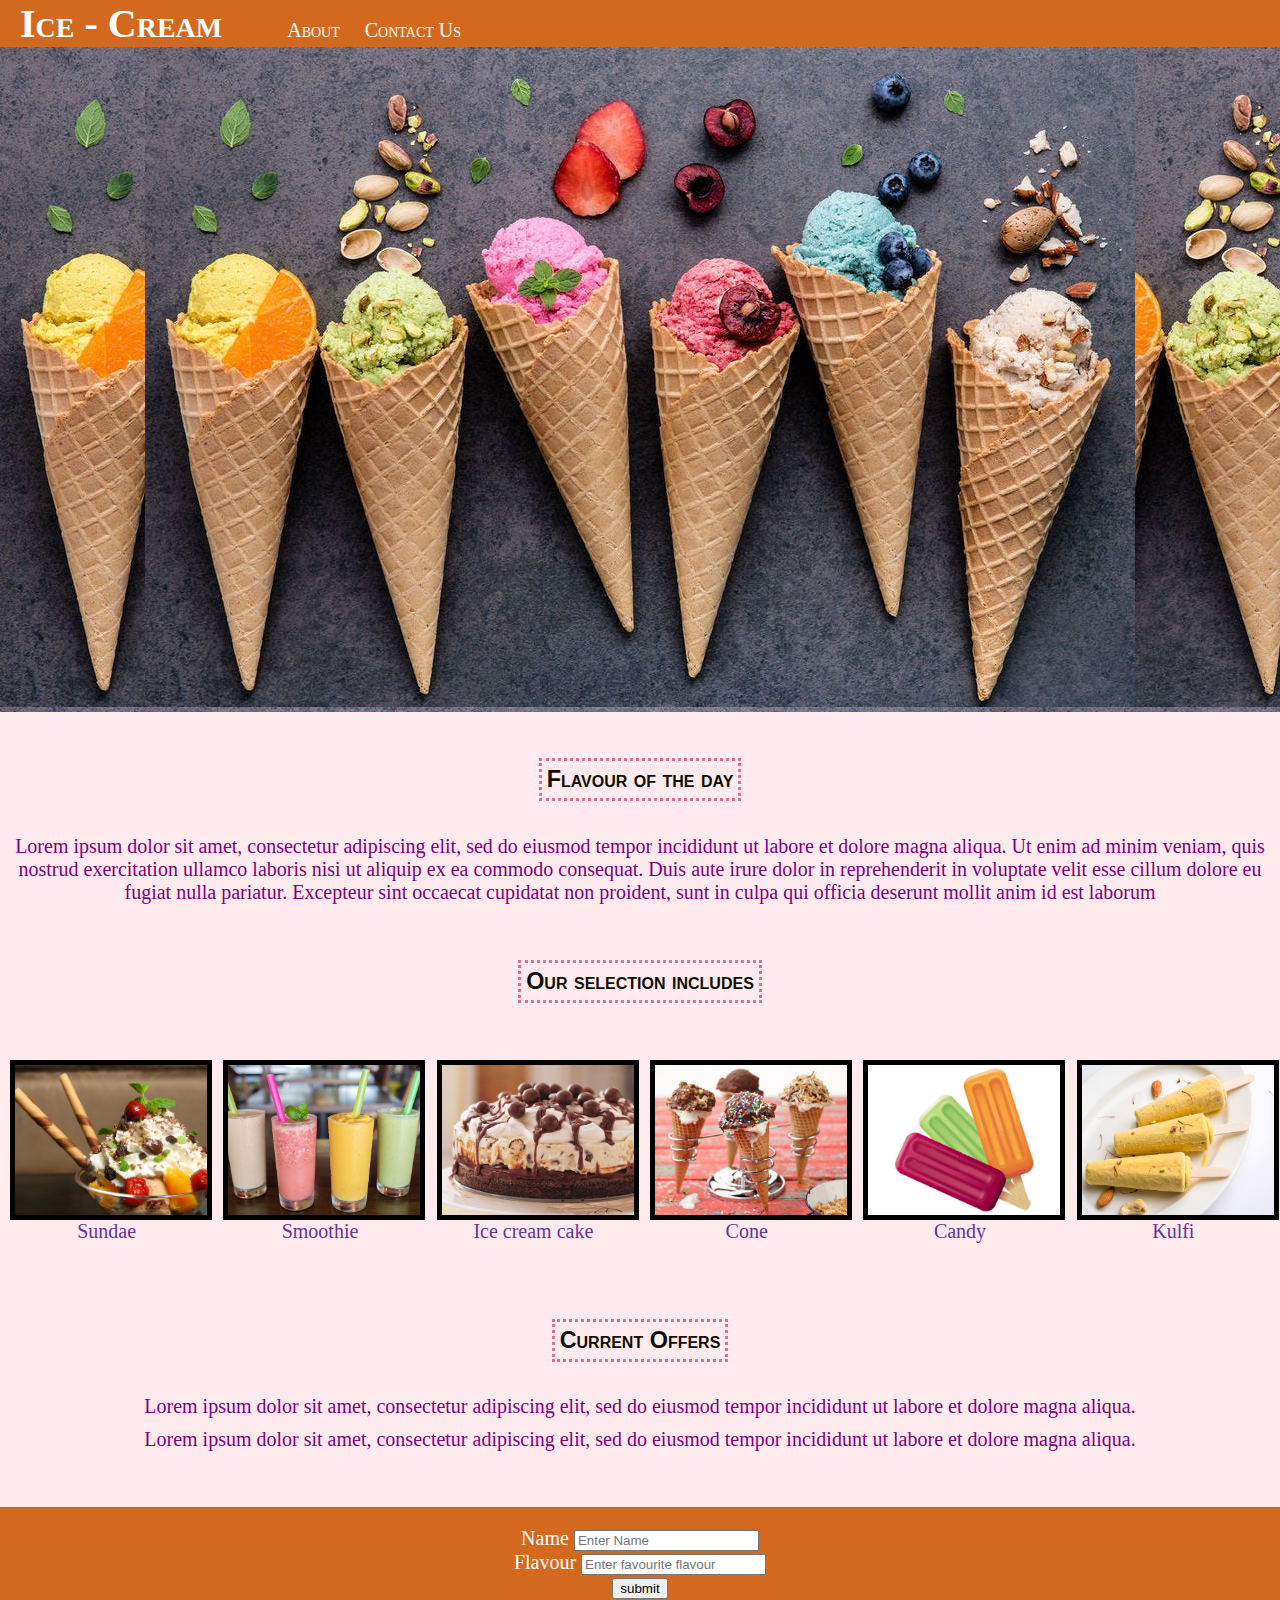
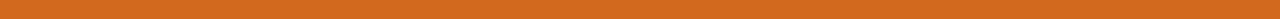
<file: index.html>
<!DOCTYPE html>
<html>

<head>
    <title> Sanskriti Bansal</title>
    <link rel="stylesheet" href="style.css">
    <link rel="stylesheet" href="https://cdnjs.cloudflare.com/ajax/libs/font-awesome/4.7.0/css/font-awesome.min.css">
</head>

<body>
    <script>
        function myFunction() {
  var x = document.getElementById("myTopnav");
  if (x.className === "topnav") {
    x.className += " responsive";
  } else {
    x.className = "topnav";
  }
}
    </script>

    <header>
        <h1>Ice - Cream</h1>
        <nav class="topnav" id="myTopnav">
            <a href="">About</a> 
            <a href="">Contact Us</a>
            <a href="javascript:void(0);" class="icon" onclick="myFunction()">
                <i class="fa fa-bars"></i>
              </a>        
        </nav>
    </header>

    <div class='mainimg'>
        <img src="mainimg.jpg">
    </div>
    <br>
    <div>
        <h3>Flavour of the day</h3>
        <p>
            Lorem ipsum dolor sit amet, consectetur adipiscing elit, sed do eiusmod tempor incididunt ut labore et
            dolore magna aliqua. Ut enim
            ad minim veniam, quis nostrud exercitation ullamco laboris nisi ut aliquip ex ea commodo consequat. Duis
            aute irure dolor in
            reprehenderit in voluptate velit esse cillum dolore eu fugiat nulla pariatur. Excepteur sint occaecat
            cupidatat non proident, sunt
            in culpa qui officia deserunt mollit anim id est laborum
        </p>
    </div>
    <br>
    <div class="products">
        <h3>Our selection includes</h3>
        <br><br>
        <div class="products-img">
        <div class="img-ice">
        <img src="sundae-day.jpg"><div class="name-ice">Sundae</div>
    </div>
        <div class="img-ice">
        <img src="smoothie.jpg"><div class="name-ice">Smoothie</div>
    </div>
        <div class="img-ice">
        <img src="cake.jpg"><div class="name-ice">Ice cream cake</div>
    </div>
        <div class="img-ice">
        <img src="cone.jpeg"><div class="name-ice">Cone</div>
    </div>
        <div class="img-ice">
        <img src="ice-cream-candies.jpg"><div class="name-ice">Candy</div>
    </div>
        <div class="img-ice">
        <img src="kulfi.jpg"><div class="name-ice">Kulfi</div>
    </div>
</div>
    </div>
    <br>
    <br>
    <div class="offers">
        <h3 id="curr">Current Offers</h3>
        <p>
            Lorem ipsum dolor sit amet, consectetur adipiscing elit, sed do eiusmod tempor incididunt ut labore et
            dolore magna aliqua.
        </p>
        <p>
            Lorem ipsum dolor sit amet, consectetur adipiscing elit, sed do eiusmod tempor incididunt ut labore et
            dolore magna aliqua.
        </p>
    </div>
    <br>
    <br>
    <footer>
        <form>
            <label>Name </label><input type="text" placeholder="Enter Name"><br>
            <label>Flavour </label><input type="text" placeholder="Enter favourite flavour"><br>
            <input type="submit" value='submit'>
        </form>
    </footer>
</body>

</html>
</file>
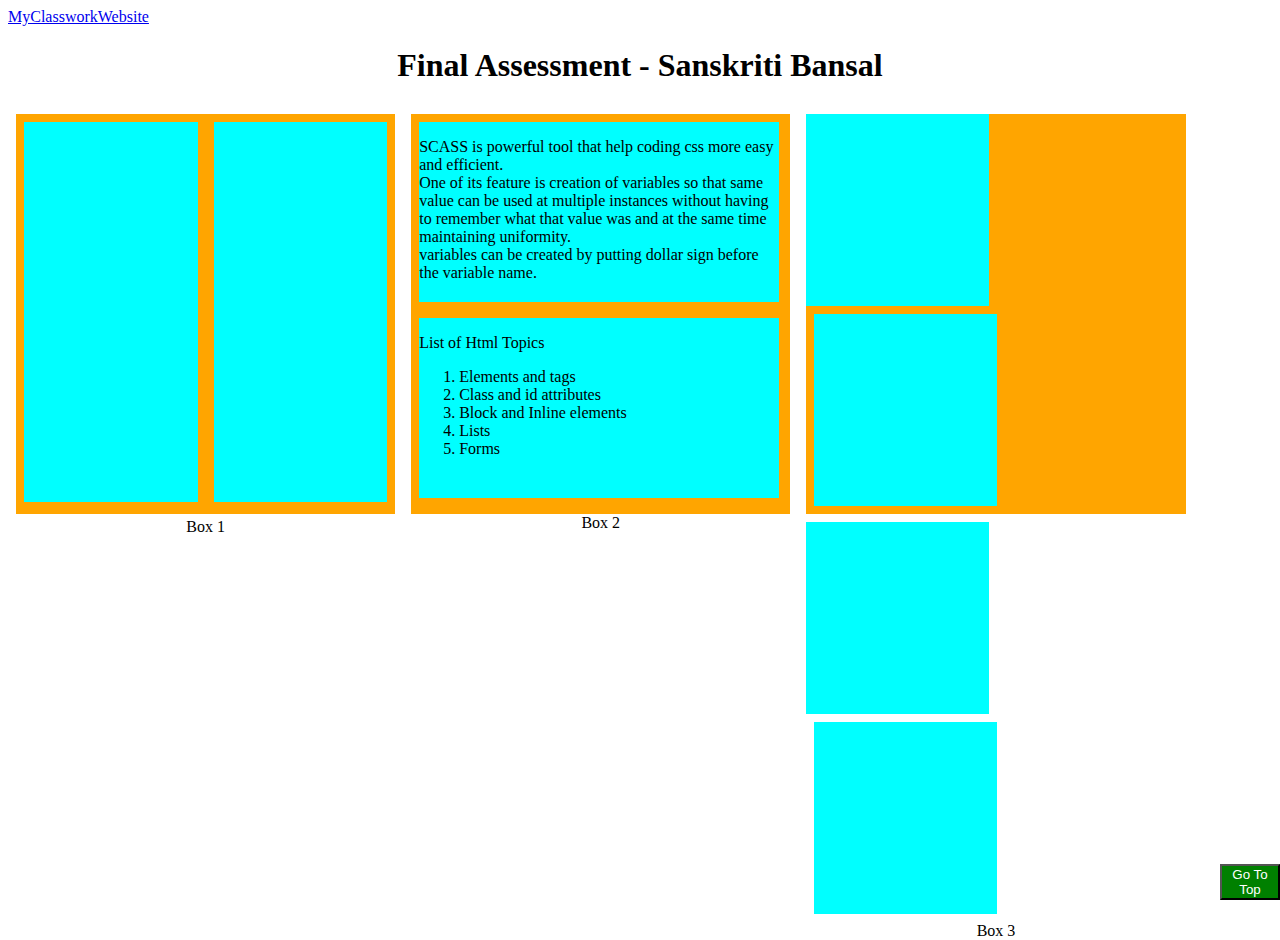
<file: index2.html>
<!DOCTYPE html>
<html>
    <head>
        <title>Test - Sanskriti Bansal</title>
        <link rel="stylesheet" href="test.css">
    </head>
    <body>
        <a href="indexing.html" target="_blank">MyClassworkWebsite</a>
        <h1>Final Assessment - Sanskriti Bansal</h1>
        <div class="grid">
            <div class="box">
                <div class="boxaname">
<div class="bbox">

</div>

<div class="bbox">

</div>

            </div>
            <div class="name">Box 1</div>
        </div>
            <div class="box">
                <div class="boxaname2">
                    <div class="blbox">
                    <p>
                        SCASS is powerful tool that help coding css more easy and efficient.<br>
                        One of its feature is creation of variables so that same value can be used at multiple instances without 
                        having to remember what that value was and at the same time maintaining uniformity.<br>
                        variables can be created by putting dollar sign before the variable name.
                    </p>
                    </div>
                    
                    <div class="blbox">
                        <p>List of Html Topics
                            <ol>
                                <li>Elements and tags</li>
                                    <li>Class and id attributes</li>
                                        <li>Block and Inline elements</li>
                                        <li>Lists</li>
                                            <li>Forms</li>
                            </ol>
                        </p>
                    
                    </div>
                    
                                </div>
                                <div class="name">Box 2</div>
            </div>
            <div class="box">
                <div class="boxaname3">
                    <div class="sbox b1">
                    
                    </div>
                    
                    <div class="sbox b2">
                    
                    </div>
                    <div class="sbox b3">
                    
                    </div>
                    <div class="sbox b4">
                    
                    </div>
                    
                                </div>
                                <div class="name">Box 3</div>

            </div>
        </div>
        <button>Go To Top</button>
    </body>
</html>
</file>
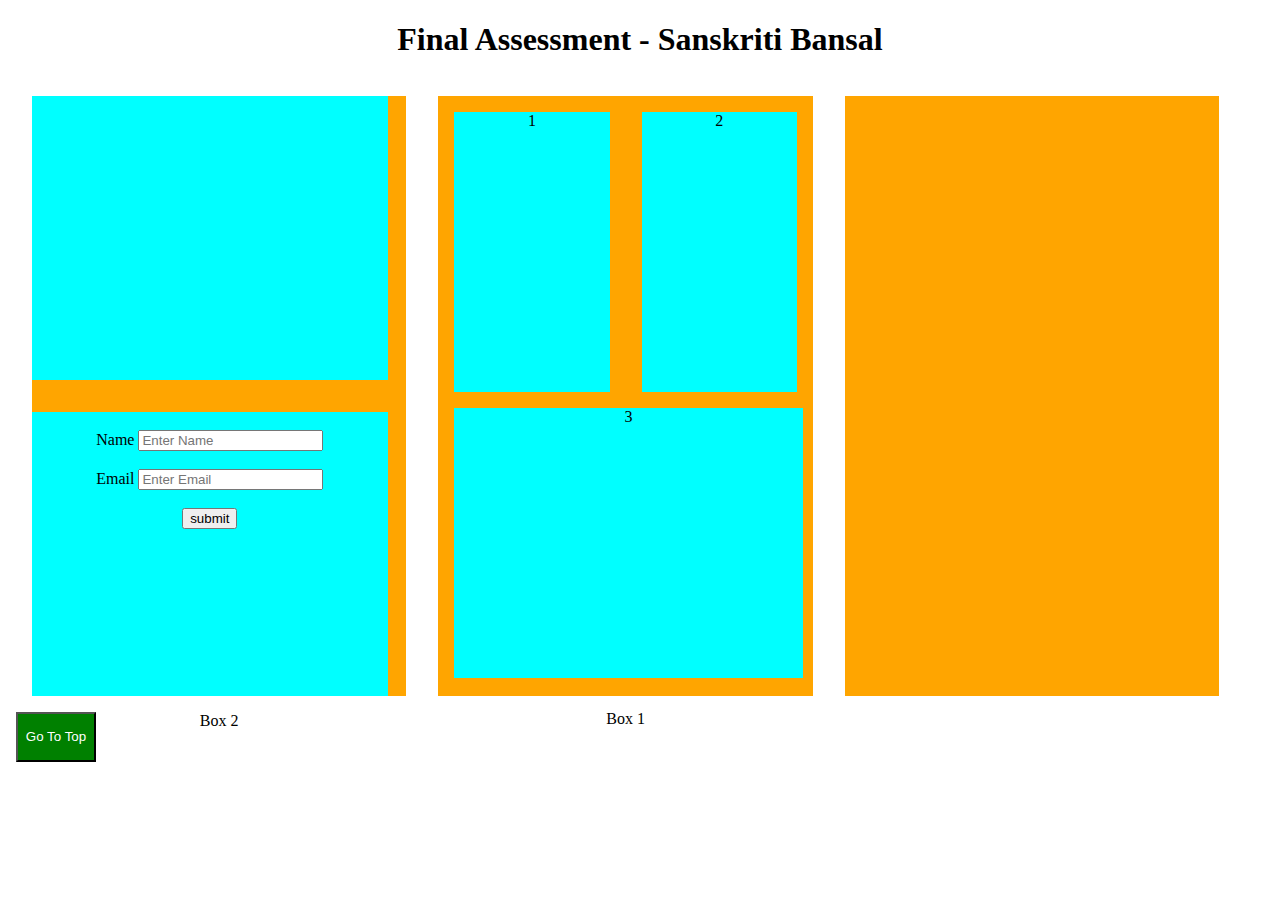
<file: test.html>
<!DOCTYPE html>
<html>
    <head>
        <title>
            Sanskriti Bansal
        </title>
        <link rel="stylesheet" href="testcss.css">
    </head>
    <body>
        <h1 id="top">Final Assessment - Sanskriti Bansal</h1>
        <div class="wrapper">
            <div class="boxaname">
                <div class="bbox a">
                
                </div>
                
                <div class="bbox b">
                    <br>
                    <form>
                        <label>Name </label><input type="text" placeholder="Enter Name"><br><br>
                        <label>Email </label><input type="text" placeholder="Enter Email"><br><br>
                        <input type="submit" value='submit'>
                    </form>
                </div>
                
                            </div>
                            <div class="name">Box 2</div>
        </div>
        <div class="wrapper">
            <div class="boxaname">
                <div class="boxaname2">
                <div class="bbox1"> 1 </div>
                <div class="bbox1"> 2 </div>
            </div>
                <div class="bbox2"> 3 </div>
            </div>
                <div class="name">Box 1</div>
        </div>
        <div class="wrapper">

        </div>
        <a href="#top"><button>Go To Top</button></a>
    </body>
</html>
</file>
<file: style.css>
body {
  font-size: 125%;
  background-color: rgb(255, 234, 238);
  color: purple;
  margin: 0px;
  padding: 0px;
  box-sizing: border-box;
}

header {
  background-color: chocolate;
  position: sticky;
  top: 0;
  height: auto;
  overflow: hidden;
}

h1 {
  color: white;
  font-family: serif;
  font-variant: small-caps;
  text-align: left;
  font-size: 200%;
  display: inline;
  padding: 20px;
}

nav {
  font-variant: small-caps;
  font-family: serif;
  display: inline;
  margin: 20px;
  padding: 10px;
}

nav a {
  display: inline;
  width: 10%;
  margin: 5px;
  padding: 5px;
  text-decoration: none;
  font-family: cursive;
  text-align: end;
  color: white;
}

nav a:hover {
  color: bisque;
  font-size: 110%;
}

.topnav .icon {
  display: none;
}

.mainimg {
  width: 100%;
  height: auto;
  background-image: url("mainimg.jpg");
  clear: right;
}

h3 {
  display: inline-block;
  color: #0e0d00;
  font-family: sans-serif;
  font-variant: small-caps;
  padding: 5px;
  border: dotted palevioletred;
}

div {
  text-align: center;
}

p {
  margin: 10px;
  padding: auto;
}

.products-img {
  /*
  position: relative;*/
  display: flex;
  flex-direction: row;
  justify-content: center;
  width: 100%;
}

.img-ice {
  display: flex;
  flex-direction: column;
}

.img-ice img {
  width: 90%;
  height: 150px;
  object-fit: cover;
  border: 5px solid black;
  margin: 10px;
  /*display: inline;*/
  text-align: center;
}

.name-ice {
  /*display: inline;*/
  height: 30px;
  margin-top: -30px;
  padding: 1em 0.5em 0 0.5em;
  text-align: center;
  color: rebeccapurple;
}

.offers {
  text-align: center;
}

footer {
  background-color: chocolate;
  padding: 20px;
  color: white;
  text-align: center;
}

@media (max-width: 768px) {
  .products-img {
    display: block;
  }
  .topnav a {
    display: none;
  }
  .topnav a.icon {
    float: right;
    display: block;
  }
  .topnav.responsive {
    position: relative;
  }
  .topnav.responsive a.icon {
    position: absolute;
    right: 0;
    top: 0;
  }
  .topnav.responsive a {
    float: none;
    display: block;
    text-align: left;
  }
}

@media (min-width: 769px) and (max-width: 1200px) {
  .img-ice {
    width: 50%;
  }
}

@media (min-width: 1201px) {
  .img-ice {
    width: 33%;
  }
}
/*
#sundae {
  position: absolute;
  top: 300px;
  left: 470px;
}

#smoothie {
  position: absolute;
  top: 300px;
  left: 720px;
}

#cake {
  position: absolute;
  top: 300px;
  left: 960px;
}

#cone {
  position: absolute;
  top: 510px;
  left: 485px;
}

#candy {
  position: absolute;
  top: 510px;
  left: 735px;
}

#kulfi {
  position: absolute;
  top: 510px;
  left: 995px;
}
*/
</file>
<file: test.css>
body {
  margin: 0.5em;
  padding: 0em;
}

h1 {
  text-align: center;
  font-weight: bold;
}

.grid {
  justify-content: center;
}

.box {
  display: flex;
  flex-direction: column;
  box-sizing: border-box;
  float: left;
  width: 30%;
  height: 400px;
  background: orange;
  margin: 0.5em;
}

.boxaname {
  display: flex;
  flex-direction: row;
}

.bbox {
  width: 50%;
  margin: 0.5em;
  background: cyan;
  height: 380px;
}

.boxaname2 {
  display: flex;
  flex-direction: column;
}

.blbox {
  width: 95%;
  margin: 0.5em;
  background: cyan;
  height: 180px;
}

.sbox {
  background: cyan;
  width: 48.15%;
  height: 192px;
  display: inline;
  float: left;
}

.b1 {
  margin-right: 0.5em;
  margin-bottom: 0.5em;
}

.b2 {
  margin-left: 0.5em;
  margin-bottom: 0.5em;
  margin-right: 0em;
}

.b3 {
  margin-right: 0.5em;
  margin-top: 0.5em;
}

.b4 {
  margin-left: 0.5em;
  margin-top: 0.5em;
}

.name {
  height: 30px;
  margin-bottom: -30px;
  padding: 0.5em 0.5em 0 0.5em;
  text-align: center;
}

button {
  width: 60px;
  position: fixed;
  bottom: 0px;
  right: 0px;
  background: green;
  color: white;
}

@media (max-width: 768px) {
  .box {
    width: 100%;
  }
}
</file>
<file: testcss.css>
body {
  margin: 1em;
  padding: 0em;
}

h1 {
  text-align: center;
  font-weight: bold;
}

.wrapper {
  display: flex;
  flex-direction: column;
  box-sizing: border-box;
  float: left;
  width: 30%;
  height: 600px;
  background: orange;
  margin: 1em;
}

.boxaname {
  display: flex;
  flex-direction: column;
}

.bbox {
  width: 95%;
  height: 284px;
  background-color: cyan;
}

.a {
  margin-bottom: 1em;
}

.b {
  margin-top: 1em;
}

form {
  text-align: center;
}

.boxaname2 {
  display: flex;
  flex-direction: row;
}

.bbox1 {
  width: 45%;
  margin: 1em;
  height: 280px;
  background-color: cyan;
  text-align: center;
}

.bbox2 {
  width: 93%;
  background-color: cyan;
  text-align: center;
  margin: 1em;
  margin-top: 0em;
  height: 270px;
}

.name {
  height: 30px;
  margin-bottom: -30px;
  padding: 1em 1em 0 1em;
  text-align: center;
}

button {
  width: 80px;
  height: 50px;
  position: sticky;
  bottom: 0;
  right: 0;
  background: green;
  color: white;
}

@media (max-width: 768px) {
  .wrapper {
    width: 100%;
  }

  .boxaname2 {
    display: flex;
    flex-direction: column;
  }
  .bbox1 {
    width: 93%;
    height: 175px;
  }
  .bbox2 {
    height: 180px;
  }
}
</file>
